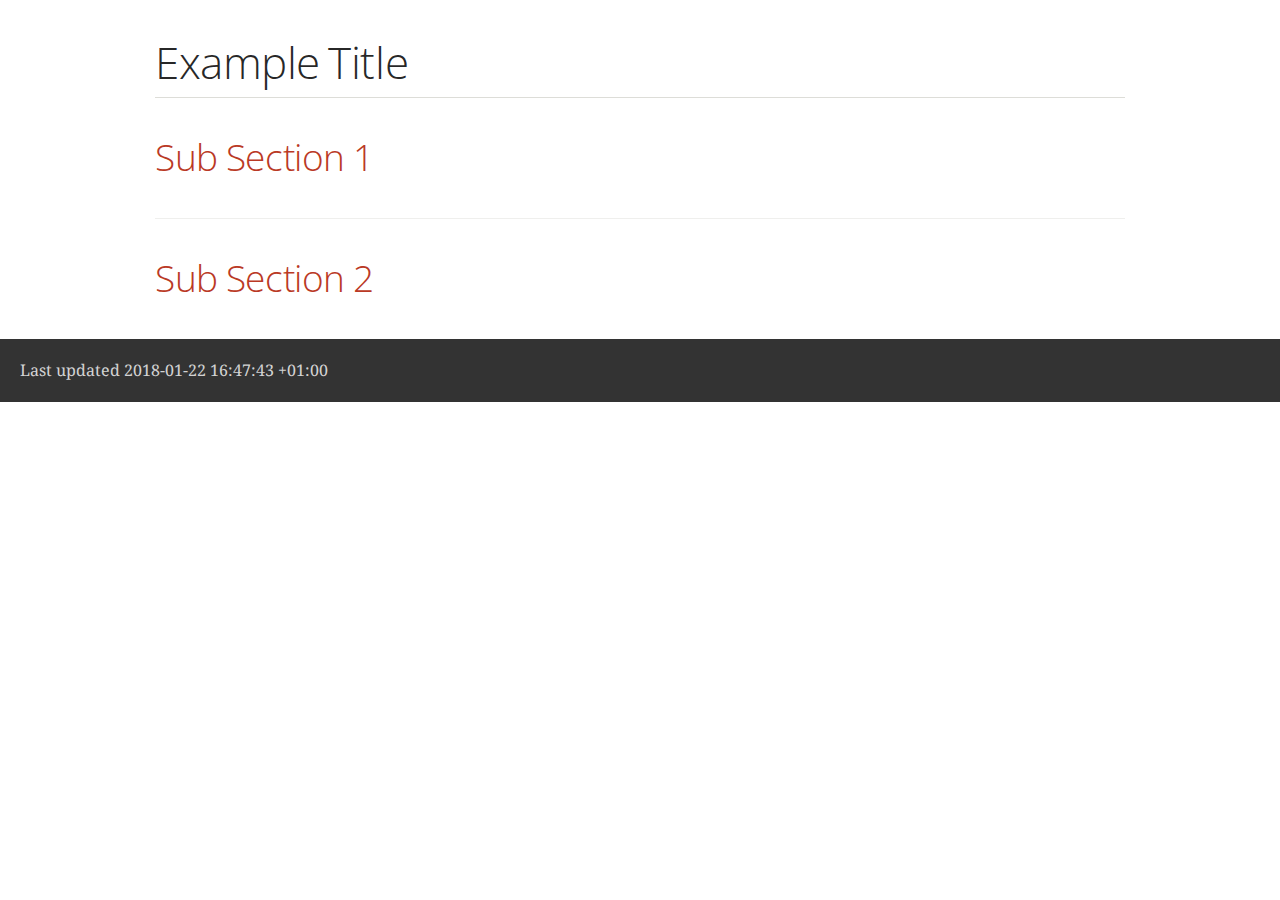
<file: src/main/resources/public/docs/index.html>
<!DOCTYPE html>
<html lang="en">
<head>
<meta charset="UTF-8">
<!--[if IE]><meta http-equiv="X-UA-Compatible" content="IE=edge"><![endif]-->
<meta name="viewport" content="width=device-width, initial-scale=1.0">
<meta name="generator" content="Asciidoctor 1.5.2">
<title>Example Title</title>
<link rel="stylesheet" href="https://fonts.googleapis.com/css?family=Open+Sans:300,300italic,400,400italic,600,600italic%7CNoto+Serif:400,400italic,700,700italic%7CDroid+Sans+Mono:400">
<style>
/* Asciidoctor default stylesheet | MIT License | http://asciidoctor.org */
/* Remove the comments around the @import statement below when using this as a custom stylesheet */
/*@import "https://fonts.googleapis.com/css?family=Open+Sans:300,300italic,400,400italic,600,600italic%7CNoto+Serif:400,400italic,700,700italic%7CDroid+Sans+Mono:400";*/
article,aside,details,figcaption,figure,footer,header,hgroup,main,nav,section,summary{display:block}
audio,canvas,video{display:inline-block}
audio:not([controls]){display:none;height:0}
[hidden],template{display:none}
script{display:none!important}
html{font-family:sans-serif;-ms-text-size-adjust:100%;-webkit-text-size-adjust:100%}
body{margin:0}
a{background:transparent}
a:focus{outline:thin dotted}
a:active,a:hover{outline:0}
h1{font-size:2em;margin:.67em 0}
abbr[title]{border-bottom:1px dotted}
b,strong{font-weight:bold}
dfn{font-style:italic}
hr{-moz-box-sizing:content-box;box-sizing:content-box;height:0}
mark{background:#ff0;color:#000}
code,kbd,pre,samp{font-family:monospace;font-size:1em}
pre{white-space:pre-wrap}
q{quotes:"\201C" "\201D" "\2018" "\2019"}
small{font-size:80%}
sub,sup{font-size:75%;line-height:0;position:relative;vertical-align:baseline}
sup{top:-.5em}
sub{bottom:-.25em}
img{border:0}
svg:not(:root){overflow:hidden}
figure{margin:0}
fieldset{border:1px solid silver;margin:0 2px;padding:.35em .625em .75em}
legend{border:0;padding:0}
button,input,select,textarea{font-family:inherit;font-size:100%;margin:0}
button,input{line-height:normal}
button,select{text-transform:none}
button,html input[type="button"],input[type="reset"],input[type="submit"]{-webkit-appearance:button;cursor:pointer}
button[disabled],html input[disabled]{cursor:default}
input[type="checkbox"],input[type="radio"]{box-sizing:border-box;padding:0}
input[type="search"]{-webkit-appearance:textfield;-moz-box-sizing:content-box;-webkit-box-sizing:content-box;box-sizing:content-box}
input[type="search"]::-webkit-search-cancel-button,input[type="search"]::-webkit-search-decoration{-webkit-appearance:none}
button::-moz-focus-inner,input::-moz-focus-inner{border:0;padding:0}
textarea{overflow:auto;vertical-align:top}
table{border-collapse:collapse;border-spacing:0}
*,*:before,*:after{-moz-box-sizing:border-box;-webkit-box-sizing:border-box;box-sizing:border-box}
html,body{font-size:100%}
body{background:#fff;color:rgba(0,0,0,.8);padding:0;margin:0;font-family:"Noto Serif","DejaVu Serif",serif;font-weight:400;font-style:normal;line-height:1;position:relative;cursor:auto}
a:hover{cursor:pointer}
img,object,embed{max-width:100%;height:auto}
object,embed{height:100%}
img{-ms-interpolation-mode:bicubic}
#map_canvas img,#map_canvas embed,#map_canvas object,.map_canvas img,.map_canvas embed,.map_canvas object{max-width:none!important}
.left{float:left!important}
.right{float:right!important}
.text-left{text-align:left!important}
.text-right{text-align:right!important}
.text-center{text-align:center!important}
.text-justify{text-align:justify!important}
.hide{display:none}
.antialiased,body{-webkit-font-smoothing:antialiased}
img{display:inline-block;vertical-align:middle}
textarea{height:auto;min-height:50px}
select{width:100%}
p.lead,.paragraph.lead>p,#preamble>.sectionbody>.paragraph:first-of-type p{font-size:1.21875em;line-height:1.6}
.subheader,.admonitionblock td.content>.title,.audioblock>.title,.exampleblock>.title,.imageblock>.title,.listingblock>.title,.literalblock>.title,.stemblock>.title,.openblock>.title,.paragraph>.title,.quoteblock>.title,table.tableblock>.title,.verseblock>.title,.videoblock>.title,.dlist>.title,.olist>.title,.ulist>.title,.qlist>.title,.hdlist>.title{line-height:1.45;color:#7a2518;font-weight:400;margin-top:0;margin-bottom:.25em}
div,dl,dt,dd,ul,ol,li,h1,h2,h3,#toctitle,.sidebarblock>.content>.title,h4,h5,h6,pre,form,p,blockquote,th,td{margin:0;padding:0;direction:ltr}
a{color:#2156a5;text-decoration:underline;line-height:inherit}
a:hover,a:focus{color:#1d4b8f}
a img{border:none}
p{font-family:inherit;font-weight:400;font-size:1em;line-height:1.6;margin-bottom:1.25em;text-rendering:optimizeLegibility}
p aside{font-size:.875em;line-height:1.35;font-style:italic}
h1,h2,h3,#toctitle,.sidebarblock>.content>.title,h4,h5,h6{font-family:"Open Sans","DejaVu Sans",sans-serif;font-weight:300;font-style:normal;color:#ba3925;text-rendering:optimizeLegibility;margin-top:1em;margin-bottom:.5em;line-height:1.0125em}
h1 small,h2 small,h3 small,#toctitle small,.sidebarblock>.content>.title small,h4 small,h5 small,h6 small{font-size:60%;color:#e99b8f;line-height:0}
h1{font-size:2.125em}
h2{font-size:1.6875em}
h3,#toctitle,.sidebarblock>.content>.title{font-size:1.375em}
h4,h5{font-size:1.125em}
h6{font-size:1em}
hr{border:solid #ddddd8;border-width:1px 0 0;clear:both;margin:1.25em 0 1.1875em;height:0}
em,i{font-style:italic;line-height:inherit}
strong,b{font-weight:bold;line-height:inherit}
small{font-size:60%;line-height:inherit}
code{font-family:"Droid Sans Mono","DejaVu Sans Mono",monospace;font-weight:400;color:rgba(0,0,0,.9)}
ul,ol,dl{font-size:1em;line-height:1.6;margin-bottom:1.25em;list-style-position:outside;font-family:inherit}
ul,ol,ul.no-bullet,ol.no-bullet{margin-left:1.5em}
ul li ul,ul li ol{margin-left:1.25em;margin-bottom:0;font-size:1em}
ul.square li ul,ul.circle li ul,ul.disc li ul{list-style:inherit}
ul.square{list-style-type:square}
ul.circle{list-style-type:circle}
ul.disc{list-style-type:disc}
ul.no-bullet{list-style:none}
ol li ul,ol li ol{margin-left:1.25em;margin-bottom:0}
dl dt{margin-bottom:.3125em;font-weight:bold}
dl dd{margin-bottom:1.25em}
abbr,acronym{text-transform:uppercase;font-size:90%;color:rgba(0,0,0,.8);border-bottom:1px dotted #ddd;cursor:help}
abbr{text-transform:none}
blockquote{margin:0 0 1.25em;padding:.5625em 1.25em 0 1.1875em;border-left:1px solid #ddd}
blockquote cite{display:block;font-size:.9375em;color:rgba(0,0,0,.6)}
blockquote cite:before{content:"\2014 \0020"}
blockquote cite a,blockquote cite a:visited{color:rgba(0,0,0,.6)}
blockquote,blockquote p{line-height:1.6;color:rgba(0,0,0,.85)}
@media only screen and (min-width:768px){h1,h2,h3,#toctitle,.sidebarblock>.content>.title,h4,h5,h6{line-height:1.2}
h1{font-size:2.75em}
h2{font-size:2.3125em}
h3,#toctitle,.sidebarblock>.content>.title{font-size:1.6875em}
h4{font-size:1.4375em}}table{background:#fff;margin-bottom:1.25em;border:solid 1px #dedede}
table thead,table tfoot{background:#f7f8f7;font-weight:bold}
table thead tr th,table thead tr td,table tfoot tr th,table tfoot tr td{padding:.5em .625em .625em;font-size:inherit;color:rgba(0,0,0,.8);text-align:left}
table tr th,table tr td{padding:.5625em .625em;font-size:inherit;color:rgba(0,0,0,.8)}
table tr.even,table tr.alt,table tr:nth-of-type(even){background:#f8f8f7}
table thead tr th,table tfoot tr th,table tbody tr td,table tr td,table tfoot tr td{display:table-cell;line-height:1.6}
h1,h2,h3,#toctitle,.sidebarblock>.content>.title,h4,h5,h6{line-height:1.2;word-spacing:-.05em}
h1 strong,h2 strong,h3 strong,#toctitle strong,.sidebarblock>.content>.title strong,h4 strong,h5 strong,h6 strong{font-weight:400}
.clearfix:before,.clearfix:after,.float-group:before,.float-group:after{content:" ";display:table}
.clearfix:after,.float-group:after{clear:both}
*:not(pre)>code{font-size:.9375em;font-style:normal!important;letter-spacing:0;padding:.1em .5ex;word-spacing:-.15em;background-color:#f7f7f8;-webkit-border-radius:4px;border-radius:4px;line-height:1.45;text-rendering:optimizeSpeed}
pre,pre>code{line-height:1.45;color:rgba(0,0,0,.9);font-family:"Droid Sans Mono","DejaVu Sans Mono",monospace;font-weight:400;text-rendering:optimizeSpeed}
.keyseq{color:rgba(51,51,51,.8)}
kbd{display:inline-block;color:rgba(0,0,0,.8);font-size:.75em;line-height:1.4;background-color:#f7f7f7;border:1px solid #ccc;-webkit-border-radius:3px;border-radius:3px;-webkit-box-shadow:0 1px 0 rgba(0,0,0,.2),0 0 0 .1em white inset;box-shadow:0 1px 0 rgba(0,0,0,.2),0 0 0 .1em #fff inset;margin:-.15em .15em 0 .15em;padding:.2em .6em .2em .5em;vertical-align:middle;white-space:nowrap}
.keyseq kbd:first-child{margin-left:0}
.keyseq kbd:last-child{margin-right:0}
.menuseq,.menu{color:rgba(0,0,0,.8)}
b.button:before,b.button:after{position:relative;top:-1px;font-weight:400}
b.button:before{content:"[";padding:0 3px 0 2px}
b.button:after{content:"]";padding:0 2px 0 3px}
p a>code:hover{color:rgba(0,0,0,.9)}
#header,#content,#footnotes,#footer{width:100%;margin-left:auto;margin-right:auto;margin-top:0;margin-bottom:0;max-width:62.5em;*zoom:1;position:relative;padding-left:.9375em;padding-right:.9375em}
#header:before,#header:after,#content:before,#content:after,#footnotes:before,#footnotes:after,#footer:before,#footer:after{content:" ";display:table}
#header:after,#content:after,#footnotes:after,#footer:after{clear:both}
#content{margin-top:1.25em}
#content:before{content:none}
#header>h1:first-child{color:rgba(0,0,0,.85);margin-top:2.25rem;margin-bottom:0}
#header>h1:first-child+#toc{margin-top:8px;border-top:1px solid #ddddd8}
#header>h1:only-child,body.toc2 #header>h1:nth-last-child(2){border-bottom:1px solid #ddddd8;padding-bottom:8px}
#header .details{border-bottom:1px solid #ddddd8;line-height:1.45;padding-top:.25em;padding-bottom:.25em;padding-left:.25em;color:rgba(0,0,0,.6);display:-ms-flexbox;display:-webkit-flex;display:flex;-ms-flex-flow:row wrap;-webkit-flex-flow:row wrap;flex-flow:row wrap}
#header .details span:first-child{margin-left:-.125em}
#header .details span.email a{color:rgba(0,0,0,.85)}
#header .details br{display:none}
#header .details br+span:before{content:"\00a0\2013\00a0"}
#header .details br+span.author:before{content:"\00a0\22c5\00a0";color:rgba(0,0,0,.85)}
#header .details br+span#revremark:before{content:"\00a0|\00a0"}
#header #revnumber{text-transform:capitalize}
#header #revnumber:after{content:"\00a0"}
#content>h1:first-child:not([class]){color:rgba(0,0,0,.85);border-bottom:1px solid #ddddd8;padding-bottom:8px;margin-top:0;padding-top:1rem;margin-bottom:1.25rem}
#toc{border-bottom:1px solid #efefed;padding-bottom:.5em}
#toc>ul{margin-left:.125em}
#toc ul.sectlevel0>li>a{font-style:italic}
#toc ul.sectlevel0 ul.sectlevel1{margin:.5em 0}
#toc ul{font-family:"Open Sans","DejaVu Sans",sans-serif;list-style-type:none}
#toc a{text-decoration:none}
#toc a:active{text-decoration:underline}
#toctitle{color:#7a2518;font-size:1.2em}
@media only screen and (min-width:768px){#toctitle{font-size:1.375em}
body.toc2{padding-left:15em;padding-right:0}
#toc.toc2{margin-top:0!important;background-color:#f8f8f7;position:fixed;width:15em;left:0;top:0;border-right:1px solid #efefed;border-top-width:0!important;border-bottom-width:0!important;z-index:1000;padding:1.25em 1em;height:100%;overflow:auto}
#toc.toc2 #toctitle{margin-top:0;font-size:1.2em}
#toc.toc2>ul{font-size:.9em;margin-bottom:0}
#toc.toc2 ul ul{margin-left:0;padding-left:1em}
#toc.toc2 ul.sectlevel0 ul.sectlevel1{padding-left:0;margin-top:.5em;margin-bottom:.5em}
body.toc2.toc-right{padding-left:0;padding-right:15em}
body.toc2.toc-right #toc.toc2{border-right-width:0;border-left:1px solid #efefed;left:auto;right:0}}@media only screen and (min-width:1280px){body.toc2{padding-left:20em;padding-right:0}
#toc.toc2{width:20em}
#toc.toc2 #toctitle{font-size:1.375em}
#toc.toc2>ul{font-size:.95em}
#toc.toc2 ul ul{padding-left:1.25em}
body.toc2.toc-right{padding-left:0;padding-right:20em}}#content #toc{border-style:solid;border-width:1px;border-color:#e0e0dc;margin-bottom:1.25em;padding:1.25em;background:#f8f8f7;-webkit-border-radius:4px;border-radius:4px}
#content #toc>:first-child{margin-top:0}
#content #toc>:last-child{margin-bottom:0}
#footer{max-width:100%;background-color:rgba(0,0,0,.8);padding:1.25em}
#footer-text{color:rgba(255,255,255,.8);line-height:1.44}
.sect1{padding-bottom:.625em}
@media only screen and (min-width:768px){.sect1{padding-bottom:1.25em}}.sect1+.sect1{border-top:1px solid #efefed}
#content h1>a.anchor,h2>a.anchor,h3>a.anchor,#toctitle>a.anchor,.sidebarblock>.content>.title>a.anchor,h4>a.anchor,h5>a.anchor,h6>a.anchor{position:absolute;z-index:1001;width:1.5ex;margin-left:-1.5ex;display:block;text-decoration:none!important;visibility:hidden;text-align:center;font-weight:400}
#content h1>a.anchor:before,h2>a.anchor:before,h3>a.anchor:before,#toctitle>a.anchor:before,.sidebarblock>.content>.title>a.anchor:before,h4>a.anchor:before,h5>a.anchor:before,h6>a.anchor:before{content:"\00A7";font-size:.85em;display:block;padding-top:.1em}
#content h1:hover>a.anchor,#content h1>a.anchor:hover,h2:hover>a.anchor,h2>a.anchor:hover,h3:hover>a.anchor,#toctitle:hover>a.anchor,.sidebarblock>.content>.title:hover>a.anchor,h3>a.anchor:hover,#toctitle>a.anchor:hover,.sidebarblock>.content>.title>a.anchor:hover,h4:hover>a.anchor,h4>a.anchor:hover,h5:hover>a.anchor,h5>a.anchor:hover,h6:hover>a.anchor,h6>a.anchor:hover{visibility:visible}
#content h1>a.link,h2>a.link,h3>a.link,#toctitle>a.link,.sidebarblock>.content>.title>a.link,h4>a.link,h5>a.link,h6>a.link{color:#ba3925;text-decoration:none}
#content h1>a.link:hover,h2>a.link:hover,h3>a.link:hover,#toctitle>a.link:hover,.sidebarblock>.content>.title>a.link:hover,h4>a.link:hover,h5>a.link:hover,h6>a.link:hover{color:#a53221}
.audioblock,.imageblock,.literalblock,.listingblock,.stemblock,.videoblock{margin-bottom:1.25em}
.admonitionblock td.content>.title,.audioblock>.title,.exampleblock>.title,.imageblock>.title,.listingblock>.title,.literalblock>.title,.stemblock>.title,.openblock>.title,.paragraph>.title,.quoteblock>.title,table.tableblock>.title,.verseblock>.title,.videoblock>.title,.dlist>.title,.olist>.title,.ulist>.title,.qlist>.title,.hdlist>.title{text-rendering:optimizeLegibility;text-align:left;font-family:"Noto Serif","DejaVu Serif",serif;font-size:1rem;font-style:italic}
table.tableblock>caption.title{white-space:nowrap;overflow:visible;max-width:0}
.paragraph.lead>p,#preamble>.sectionbody>.paragraph:first-of-type p{color:rgba(0,0,0,.85)}
table.tableblock #preamble>.sectionbody>.paragraph:first-of-type p{font-size:inherit}
.admonitionblock>table{border-collapse:separate;border:0;background:none;width:100%}
.admonitionblock>table td.icon{text-align:center;width:80px}
.admonitionblock>table td.icon img{max-width:none}
.admonitionblock>table td.icon .title{font-weight:bold;font-family:"Open Sans","DejaVu Sans",sans-serif;text-transform:uppercase}
.admonitionblock>table td.content{padding-left:1.125em;padding-right:1.25em;border-left:1px solid #ddddd8;color:rgba(0,0,0,.6)}
.admonitionblock>table td.content>:last-child>:last-child{margin-bottom:0}
.exampleblock>.content{border-style:solid;border-width:1px;border-color:#e6e6e6;margin-bottom:1.25em;padding:1.25em;background:#fff;-webkit-border-radius:4px;border-radius:4px}
.exampleblock>.content>:first-child{margin-top:0}
.exampleblock>.content>:last-child{margin-bottom:0}
.sidebarblock{border-style:solid;border-width:1px;border-color:#e0e0dc;margin-bottom:1.25em;padding:1.25em;background:#f8f8f7;-webkit-border-radius:4px;border-radius:4px}
.sidebarblock>:first-child{margin-top:0}
.sidebarblock>:last-child{margin-bottom:0}
.sidebarblock>.content>.title{color:#7a2518;margin-top:0;text-align:center}
.exampleblock>.content>:last-child>:last-child,.exampleblock>.content .olist>ol>li:last-child>:last-child,.exampleblock>.content .ulist>ul>li:last-child>:last-child,.exampleblock>.content .qlist>ol>li:last-child>:last-child,.sidebarblock>.content>:last-child>:last-child,.sidebarblock>.content .olist>ol>li:last-child>:last-child,.sidebarblock>.content .ulist>ul>li:last-child>:last-child,.sidebarblock>.content .qlist>ol>li:last-child>:last-child{margin-bottom:0}
.literalblock pre,.listingblock pre:not(.highlight),.listingblock pre[class="highlight"],.listingblock pre[class^="highlight "],.listingblock pre.CodeRay,.listingblock pre.prettyprint{background:#f7f7f8}
.sidebarblock .literalblock pre,.sidebarblock .listingblock pre:not(.highlight),.sidebarblock .listingblock pre[class="highlight"],.sidebarblock .listingblock pre[class^="highlight "],.sidebarblock .listingblock pre.CodeRay,.sidebarblock .listingblock pre.prettyprint{background:#f2f1f1}
.literalblock pre,.literalblock pre[class],.listingblock pre,.listingblock pre[class]{-webkit-border-radius:4px;border-radius:4px;word-wrap:break-word;padding:1em;font-size:.8125em}
.literalblock pre.nowrap,.literalblock pre[class].nowrap,.listingblock pre.nowrap,.listingblock pre[class].nowrap{overflow-x:auto;white-space:pre;word-wrap:normal}
@media only screen and (min-width:768px){.literalblock pre,.literalblock pre[class],.listingblock pre,.listingblock pre[class]{font-size:.90625em}}@media only screen and (min-width:1280px){.literalblock pre,.literalblock pre[class],.listingblock pre,.listingblock pre[class]{font-size:1em}}.literalblock.output pre{color:#f7f7f8;background-color:rgba(0,0,0,.9)}
.listingblock pre.highlightjs{padding:0}
.listingblock pre.highlightjs>code{padding:1em;-webkit-border-radius:4px;border-radius:4px}
.listingblock pre.prettyprint{border-width:0}
.listingblock>.content{position:relative}
.listingblock code[data-lang]:before{display:none;content:attr(data-lang);position:absolute;font-size:.75em;top:.425rem;right:.5rem;line-height:1;text-transform:uppercase;color:#999}
.listingblock:hover code[data-lang]:before{display:block}
.listingblock.terminal pre .command:before{content:attr(data-prompt);padding-right:.5em;color:#999}
.listingblock.terminal pre .command:not([data-prompt]):before{content:"$"}
table.pyhltable{border-collapse:separate;border:0;margin-bottom:0;background:none}
table.pyhltable td{vertical-align:top;padding-top:0;padding-bottom:0}
table.pyhltable td.code{padding-left:.75em;padding-right:0}
pre.pygments .lineno,table.pyhltable td:not(.code){color:#999;padding-left:0;padding-right:.5em;border-right:1px solid #ddddd8}
pre.pygments .lineno{display:inline-block;margin-right:.25em}
table.pyhltable .linenodiv{background:none!important;padding-right:0!important}
.quoteblock{margin:0 1em 1.25em 1.5em;display:table}
.quoteblock>.title{margin-left:-1.5em;margin-bottom:.75em}
.quoteblock blockquote,.quoteblock blockquote p{color:rgba(0,0,0,.85);font-size:1.15rem;line-height:1.75;word-spacing:.1em;letter-spacing:0;font-style:italic;text-align:justify}
.quoteblock blockquote{margin:0;padding:0;border:0}
.quoteblock blockquote:before{content:"\201c";float:left;font-size:2.75em;font-weight:bold;line-height:.6em;margin-left:-.6em;color:#7a2518;text-shadow:0 1px 2px rgba(0,0,0,.1)}
.quoteblock blockquote>.paragraph:last-child p{margin-bottom:0}
.quoteblock .attribution{margin-top:.5em;margin-right:.5ex;text-align:right}
.quoteblock .quoteblock{margin-left:0;margin-right:0;padding:.5em 0;border-left:3px solid rgba(0,0,0,.6)}
.quoteblock .quoteblock blockquote{padding:0 0 0 .75em}
.quoteblock .quoteblock blockquote:before{display:none}
.verseblock{margin:0 1em 1.25em 1em}
.verseblock pre{font-family:"Open Sans","DejaVu Sans",sans;font-size:1.15rem;color:rgba(0,0,0,.85);font-weight:300;text-rendering:optimizeLegibility}
.verseblock pre strong{font-weight:400}
.verseblock .attribution{margin-top:1.25rem;margin-left:.5ex}
.quoteblock .attribution,.verseblock .attribution{font-size:.9375em;line-height:1.45;font-style:italic}
.quoteblock .attribution br,.verseblock .attribution br{display:none}
.quoteblock .attribution cite,.verseblock .attribution cite{display:block;letter-spacing:-.05em;color:rgba(0,0,0,.6)}
.quoteblock.abstract{margin:0 0 1.25em 0;display:block}
.quoteblock.abstract blockquote,.quoteblock.abstract blockquote p{text-align:left;word-spacing:0}
.quoteblock.abstract blockquote:before,.quoteblock.abstract blockquote p:first-of-type:before{display:none}
table.tableblock{max-width:100%;border-collapse:separate}
table.tableblock td>.paragraph:last-child p>p:last-child,table.tableblock th>p:last-child,table.tableblock td>p:last-child{margin-bottom:0}
table.spread{width:100%}
table.tableblock,th.tableblock,td.tableblock{border:0 solid #dedede}
table.grid-all th.tableblock,table.grid-all td.tableblock{border-width:0 1px 1px 0}
table.grid-all tfoot>tr>th.tableblock,table.grid-all tfoot>tr>td.tableblock{border-width:1px 1px 0 0}
table.grid-cols th.tableblock,table.grid-cols td.tableblock{border-width:0 1px 0 0}
table.grid-all *>tr>.tableblock:last-child,table.grid-cols *>tr>.tableblock:last-child{border-right-width:0}
table.grid-rows th.tableblock,table.grid-rows td.tableblock{border-width:0 0 1px 0}
table.grid-all tbody>tr:last-child>th.tableblock,table.grid-all tbody>tr:last-child>td.tableblock,table.grid-all thead:last-child>tr>th.tableblock,table.grid-rows tbody>tr:last-child>th.tableblock,table.grid-rows tbody>tr:last-child>td.tableblock,table.grid-rows thead:last-child>tr>th.tableblock{border-bottom-width:0}
table.grid-rows tfoot>tr>th.tableblock,table.grid-rows tfoot>tr>td.tableblock{border-width:1px 0 0 0}
table.frame-all{border-width:1px}
table.frame-sides{border-width:0 1px}
table.frame-topbot{border-width:1px 0}
th.halign-left,td.halign-left{text-align:left}
th.halign-right,td.halign-right{text-align:right}
th.halign-center,td.halign-center{text-align:center}
th.valign-top,td.valign-top{vertical-align:top}
th.valign-bottom,td.valign-bottom{vertical-align:bottom}
th.valign-middle,td.valign-middle{vertical-align:middle}
table thead th,table tfoot th{font-weight:bold}
tbody tr th{display:table-cell;line-height:1.6;background:#f7f8f7}
tbody tr th,tbody tr th p,tfoot tr th,tfoot tr th p{color:rgba(0,0,0,.8);font-weight:bold}
p.tableblock>code:only-child{background:none;padding:0}
p.tableblock{font-size:1em}
td>div.verse{white-space:pre}
ol{margin-left:1.75em}
ul li ol{margin-left:1.5em}
dl dd{margin-left:1.125em}
dl dd:last-child,dl dd:last-child>:last-child{margin-bottom:0}
ol>li p,ul>li p,ul dd,ol dd,.olist .olist,.ulist .ulist,.ulist .olist,.olist .ulist{margin-bottom:.625em}
ul.unstyled,ol.unnumbered,ul.checklist,ul.none{list-style-type:none}
ul.unstyled,ol.unnumbered,ul.checklist{margin-left:.625em}
ul.checklist li>p:first-child>.fa-square-o:first-child,ul.checklist li>p:first-child>.fa-check-square-o:first-child{width:1em;font-size:.85em}
ul.checklist li>p:first-child>input[type="checkbox"]:first-child{width:1em;position:relative;top:1px}
ul.inline{margin:0 auto .625em auto;margin-left:-1.375em;margin-right:0;padding:0;list-style:none;overflow:hidden}
ul.inline>li{list-style:none;float:left;margin-left:1.375em;display:block}
ul.inline>li>*{display:block}
.unstyled dl dt{font-weight:400;font-style:normal}
ol.arabic{list-style-type:decimal}
ol.decimal{list-style-type:decimal-leading-zero}
ol.loweralpha{list-style-type:lower-alpha}
ol.upperalpha{list-style-type:upper-alpha}
ol.lowerroman{list-style-type:lower-roman}
ol.upperroman{list-style-type:upper-roman}
ol.lowergreek{list-style-type:lower-greek}
.hdlist>table,.colist>table{border:0;background:none}
.hdlist>table>tbody>tr,.colist>table>tbody>tr{background:none}
td.hdlist1{padding-right:.75em;font-weight:bold}
td.hdlist1,td.hdlist2{vertical-align:top}
.literalblock+.colist,.listingblock+.colist{margin-top:-.5em}
.colist>table tr>td:first-of-type{padding:0 .75em;line-height:1}
.colist>table tr>td:last-of-type{padding:.25em 0}
.thumb,.th{line-height:0;display:inline-block;border:solid 4px #fff;-webkit-box-shadow:0 0 0 1px #ddd;box-shadow:0 0 0 1px #ddd}
.imageblock.left,.imageblock[style*="float: left"]{margin:.25em .625em 1.25em 0}
.imageblock.right,.imageblock[style*="float: right"]{margin:.25em 0 1.25em .625em}
.imageblock>.title{margin-bottom:0}
.imageblock.thumb,.imageblock.th{border-width:6px}
.imageblock.thumb>.title,.imageblock.th>.title{padding:0 .125em}
.image.left,.image.right{margin-top:.25em;margin-bottom:.25em;display:inline-block;line-height:0}
.image.left{margin-right:.625em}
.image.right{margin-left:.625em}
a.image{text-decoration:none}
span.footnote,span.footnoteref{vertical-align:super;font-size:.875em}
span.footnote a,span.footnoteref a{text-decoration:none}
span.footnote a:active,span.footnoteref a:active{text-decoration:underline}
#footnotes{padding-top:.75em;padding-bottom:.75em;margin-bottom:.625em}
#footnotes hr{width:20%;min-width:6.25em;margin:-.25em 0 .75em 0;border-width:1px 0 0 0}
#footnotes .footnote{padding:0 .375em;line-height:1.3;font-size:.875em;margin-left:1.2em;text-indent:-1.2em;margin-bottom:.2em}
#footnotes .footnote a:first-of-type{font-weight:bold;text-decoration:none}
#footnotes .footnote:last-of-type{margin-bottom:0}
#content #footnotes{margin-top:-.625em;margin-bottom:0;padding:.75em 0}
.gist .file-data>table{border:0;background:#fff;width:100%;margin-bottom:0}
.gist .file-data>table td.line-data{width:99%}
div.unbreakable{page-break-inside:avoid}
.big{font-size:larger}
.small{font-size:smaller}
.underline{text-decoration:underline}
.overline{text-decoration:overline}
.line-through{text-decoration:line-through}
.aqua{color:#00bfbf}
.aqua-background{background-color:#00fafa}
.black{color:#000}
.black-background{background-color:#000}
.blue{color:#0000bf}
.blue-background{background-color:#0000fa}
.fuchsia{color:#bf00bf}
.fuchsia-background{background-color:#fa00fa}
.gray{color:#606060}
.gray-background{background-color:#7d7d7d}
.green{color:#006000}
.green-background{background-color:#007d00}
.lime{color:#00bf00}
.lime-background{background-color:#00fa00}
.maroon{color:#600000}
.maroon-background{background-color:#7d0000}
.navy{color:#000060}
.navy-background{background-color:#00007d}
.olive{color:#606000}
.olive-background{background-color:#7d7d00}
.purple{color:#600060}
.purple-background{background-color:#7d007d}
.red{color:#bf0000}
.red-background{background-color:#fa0000}
.silver{color:#909090}
.silver-background{background-color:#bcbcbc}
.teal{color:#006060}
.teal-background{background-color:#007d7d}
.white{color:#bfbfbf}
.white-background{background-color:#fafafa}
.yellow{color:#bfbf00}
.yellow-background{background-color:#fafa00}
span.icon>.fa{cursor:default}
.admonitionblock td.icon [class^="fa icon-"]{font-size:2.5em;text-shadow:1px 1px 2px rgba(0,0,0,.5);cursor:default}
.admonitionblock td.icon .icon-note:before{content:"\f05a";color:#19407c}
.admonitionblock td.icon .icon-tip:before{content:"\f0eb";text-shadow:1px 1px 2px rgba(155,155,0,.8);color:#111}
.admonitionblock td.icon .icon-warning:before{content:"\f071";color:#bf6900}
.admonitionblock td.icon .icon-caution:before{content:"\f06d";color:#bf3400}
.admonitionblock td.icon .icon-important:before{content:"\f06a";color:#bf0000}
.conum[data-value]{display:inline-block;color:#fff!important;background-color:rgba(0,0,0,.8);-webkit-border-radius:100px;border-radius:100px;text-align:center;font-size:.75em;width:1.67em;height:1.67em;line-height:1.67em;font-family:"Open Sans","DejaVu Sans",sans-serif;font-style:normal;font-weight:bold}
.conum[data-value] *{color:#fff!important}
.conum[data-value]+b{display:none}
.conum[data-value]:after{content:attr(data-value)}
pre .conum[data-value]{position:relative;top:-.125em}
b.conum *{color:inherit!important}
.conum:not([data-value]):empty{display:none}
h1,h2{letter-spacing:-.01em}
dt,th.tableblock,td.content{text-rendering:optimizeLegibility}
p,td.content{letter-spacing:-.01em}
p strong,td.content strong{letter-spacing:-.005em}
p,blockquote,dt,td.content{font-size:1.0625rem}
p{margin-bottom:1.25rem}
.sidebarblock p,.sidebarblock dt,.sidebarblock td.content,p.tableblock{font-size:1em}
.exampleblock>.content{background-color:#fffef7;border-color:#e0e0dc;-webkit-box-shadow:0 1px 4px #e0e0dc;box-shadow:0 1px 4px #e0e0dc}
.print-only{display:none!important}
@media print{@page{margin:1.25cm .75cm}
*{-webkit-box-shadow:none!important;box-shadow:none!important;text-shadow:none!important}
a{color:inherit!important;text-decoration:underline!important}
a.bare,a[href^="#"],a[href^="mailto:"]{text-decoration:none!important}
a[href^="http:"]:not(.bare):after,a[href^="https:"]:not(.bare):after{content:"(" attr(href) ")";display:inline-block;font-size:.875em;padding-left:.25em}
abbr[title]:after{content:" (" attr(title) ")"}
pre,blockquote,tr,img{page-break-inside:avoid}
thead{display:table-header-group}
img{max-width:100%!important}
p,blockquote,dt,td.content{font-size:1em;orphans:3;widows:3}
h2,h3,#toctitle,.sidebarblock>.content>.title{page-break-after:avoid}
#toc,.sidebarblock,.exampleblock>.content{background:none!important}
#toc{border-bottom:1px solid #ddddd8!important;padding-bottom:0!important}
.sect1{padding-bottom:0!important}
.sect1+.sect1{border:0!important}
#header>h1:first-child{margin-top:1.25rem}
body.book #header{text-align:center}
body.book #header>h1:first-child{border:0!important;margin:2.5em 0 1em 0}
body.book #header .details{border:0!important;display:block;padding:0!important}
body.book #header .details span:first-child{margin-left:0!important}
body.book #header .details br{display:block}
body.book #header .details br+span:before{content:none!important}
body.book #toc{border:0!important;text-align:left!important;padding:0!important;margin:0!important}
body.book #toc,body.book #preamble,body.book h1.sect0,body.book .sect1>h2{page-break-before:always}
.listingblock code[data-lang]:before{display:block}
#footer{background:none!important;padding:0 .9375em}
#footer-text{color:rgba(0,0,0,.6)!important;font-size:.9em}
.hide-on-print{display:none!important}
.print-only{display:block!important}
.hide-for-print{display:none!important}
.show-for-print{display:inherit!important}}
</style>
</head>
<body class="article">
<div id="header">
<h1>Example Title</h1>
</div>
<div id="content">
<div class="sect1">
<h2 id="_sub_section_1">Sub Section 1</h2>
<div class="sectionbody">

</div>
</div>
<div class="sect1">
<h2 id="_sub_section_2">Sub Section 2</h2>
<div class="sectionbody">

</div>
</div>
</div>
<div id="footer">
<div id="footer-text">
Last updated 2018-01-22 16:47:43 +01:00
</div>
</div>
</body>
</html>
</file>
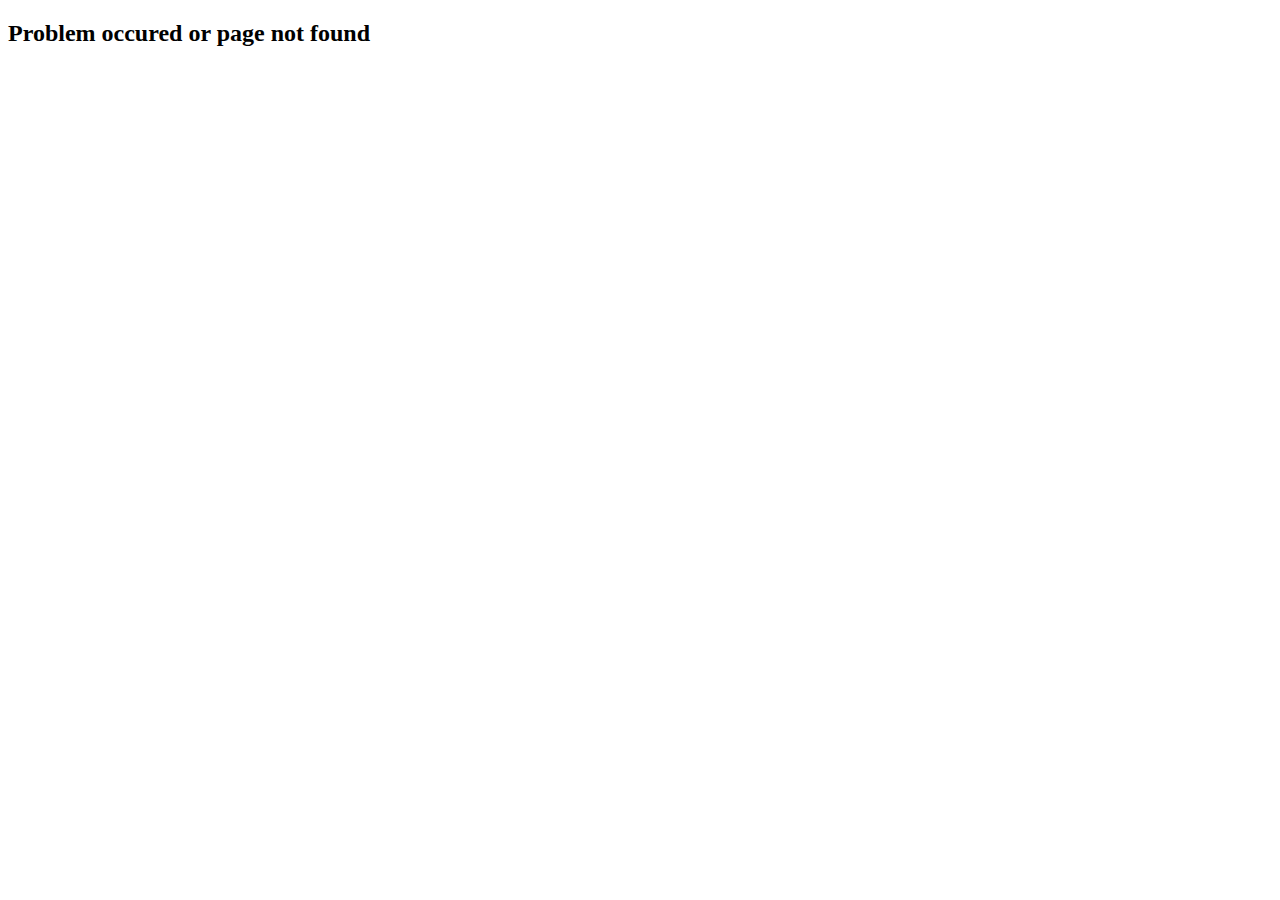
<file: src/main/java/com/bodyash/spring/boot/wicket/minecraft/web/pages/errors/AccessDeniedPage.html>
<!DOCTYPE html>
<html xmlns:wicket="http://wicket.apache.org">
	<head>
		<meta charset="utf-8" />
		<title>Error</title>

	</head>
	<body>
		<wicket:extend>
		<h2>Problem occured or page not found</h2>
		</wicket:extend>
	</body>
</html>
</file>
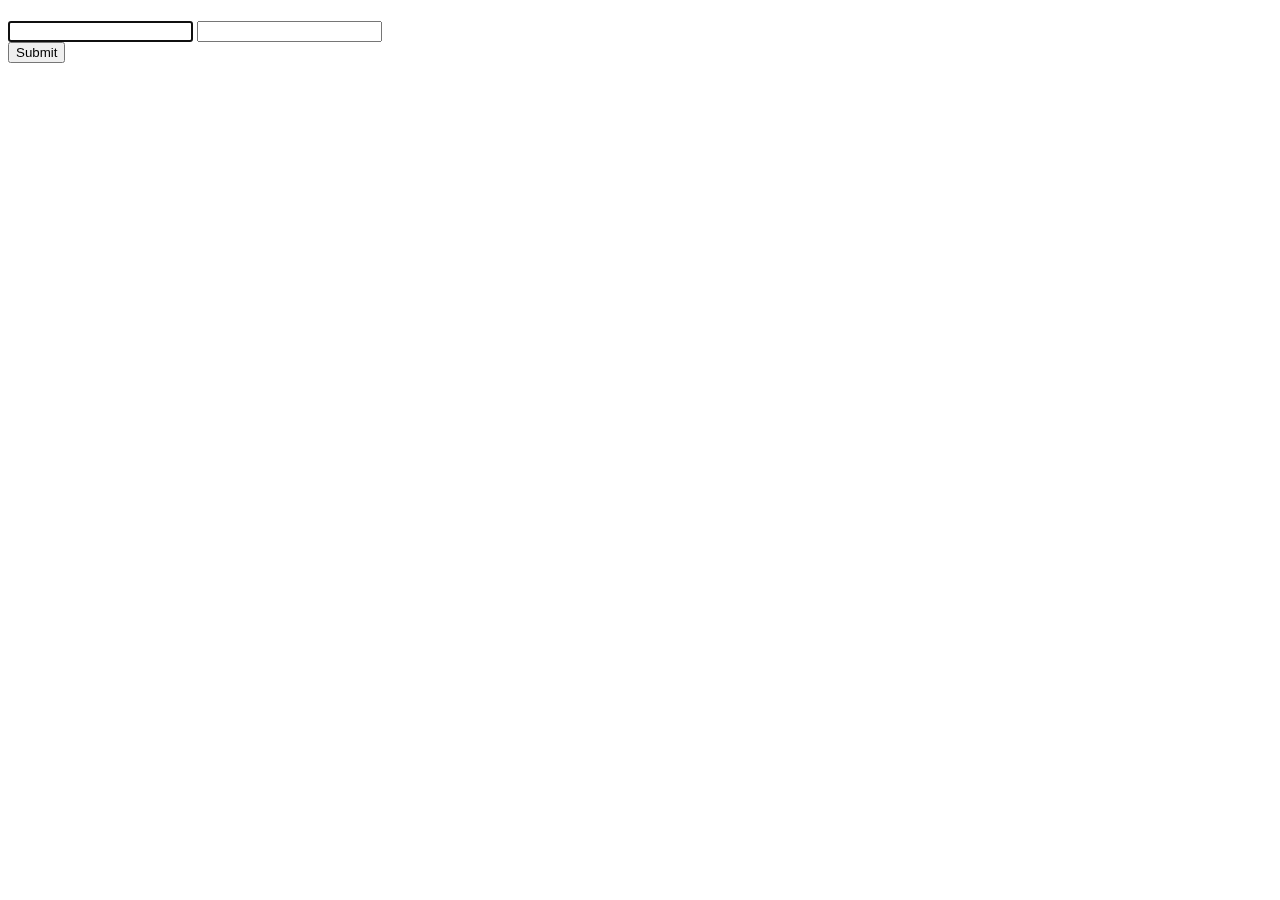
<file: src/main/java/com/bodyash/spring/boot/wicket/minecraft/web/pages/login/LoginPage.html>
<!DOCTYPE html>
<html xmlns:wicket="http://wicket.apache.org">
		<wicket:extend>
			<div class="container">
			 <div class="card card-container">
				<form wicket:id="loginForm" class="form-signin">
					<div wicket:id="feedback"></div>
					<h1 wicket:id="loginFormTitle" class="signUpTitle"></h1>
					<span class="glyphicon glyphicon-user"></span><input type="text" wicket:id="username" class="form-control" required="required" autofocus="autofocus"/> 
					<input type="password" wicket:id="password" class="form-control" required="required"/> 
					<div id="remember" class="checkbox">
               		 </div>
					<input type="submit" wicket:id="submitBtn" />
				</form>
			</div>
			</div>
		</wicket:extend>
</html>
</file>
